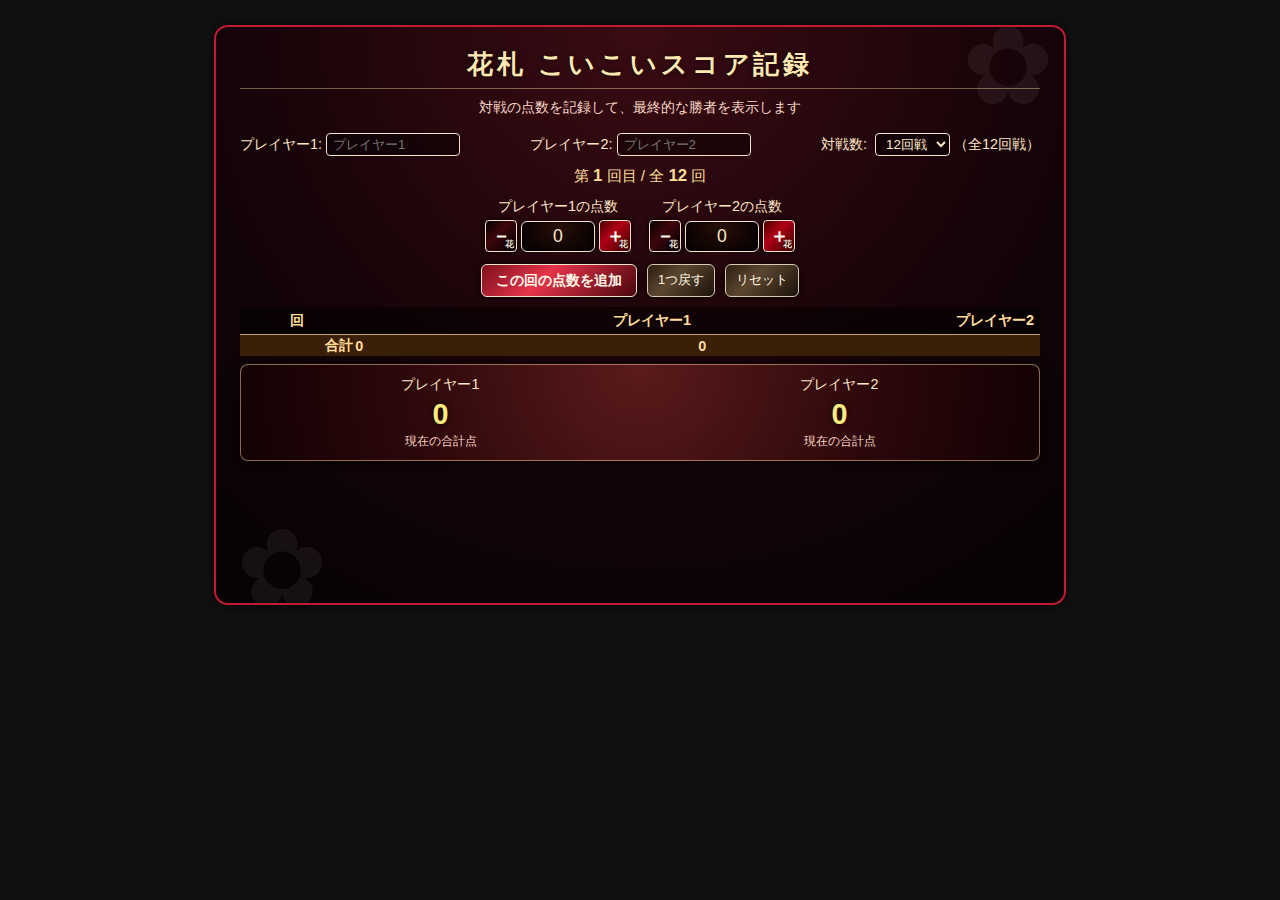
<file: koikoi.html>
<!DOCTYPE html>
<html lang="ja">
<head>
<meta charset="UTF-8">
<title>花札 こいこいスコア記録</title>
<style>
  body {
    font-family: "Hiragino Kaku Gothic ProN", "Yu Gothic", sans-serif;
    margin: 0;
    padding: 0;
    background: #111 url('https://upload.wikimedia.org/wikipedia/commons/thumb/0/0e/Hanafuda_cards_back.svg/512px-Hanafuda_cards_back.svg.png') repeat;
    background-size: 200px auto;
    color: #f9f4e6;
  }

  .app-wrap {
    max-width: 800px;
    margin: 25px auto;
    padding: 20px 24px 28px;
    background: radial-gradient(circle at top, #3b0b13 0, #160408 55%, #050204 100%);
    border-radius: 14px;
    border: 2px solid #c01b33;
    box-shadow: 0 0 16px rgba(0,0,0,0.7);
    position: relative;
    overflow: hidden;
  }

  .app-wrap::before,
  .app-wrap::after {
    content: "✿";
    position: absolute;
    font-size: 110px;
    color: rgba(255,255,255,0.06);
    pointer-events: none;
  }
  .app-wrap::before {
    top: -25px;
    right: 10px;
  }
  .app-wrap::after {
    bottom: -30px;
    left: 20px;
  }

  h1 {
    margin: 0 0 10px;
    font-size: 1.6rem;
    letter-spacing: 0.15em;
    text-align: center;
    color: #ffe9b3;
    text-shadow: 0 0 5px rgba(0,0,0,0.7);
    border-bottom: 1px solid rgba(255,233,179,0.4);
    padding-bottom: 6px;
  }

  .sub-title {
    text-align: center;
    font-size: 0.85rem;
    color: #f7d6c5;
    margin-bottom: 16px;
  }

  .control-row {
    display: flex;
    flex-wrap: wrap;
    gap: 12px 18px;
    align-items: center;
    justify-content: space-between;
    margin-bottom: 10px;
  }

  .player-name-input {
    display: flex;
    align-items: center;
    gap: 4px;
    font-size: 0.9rem;
    color: #ffe6c6;
  }

  .player-name-input input {
    width: 120px;
    padding: 3px 6px;
    border-radius: 4px;
    border: 1px solid #f0e4d0;
    background: rgba(0,0,0,0.4);
    color: #ffe9c9;
  }

  .months-select-wrap {
    font-size: 0.9rem;
    color: #ffe6c6;
  }

  .months-select-wrap select {
    margin-left: 4px;
    padding: 2px 6px;
    border-radius: 4px;
    border: 1px solid #f0e4d0;
    background: rgba(0,0,0,0.4);
    color: #ffe9c9;
  }

  .current-month {
    font-size: 0.95rem;
    color: #ffdd99;
    margin-bottom: 8px;
    text-align: center;
  }

  .current-month span {
    font-weight: bold;
    font-size: 1.05rem;
  }

  .score-input-row {
    display: flex;
    justify-content: center;
    gap: 18px;
    margin: 10px 0 12px;
  }

  .player-input-block {
    display: flex;
    flex-direction: column;
    align-items: center;
    gap: 4px;
    min-width: 140px;
  }

  .player-label {
    font-size: 0.9rem;
    color: #ffe6c6;
  }

  /* 花札風スコアコントロール全体 */
  .hana-score-control {
    display: inline-flex;
    align-items: center;
    gap: 4px;
  }

  /* 数値入力の標準↑↓を消す */
  input[type="number"]::-webkit-outer-spin-button,
  input[type="number"]::-webkit-inner-spin-button {
    -webkit-appearance: none;
    margin: 0;
  }
  input[type="number"] {
    -moz-appearance: textfield;
  }

  /* 中央の数値欄 */
  .hana-score-control .score-input {
    width: 60px;
    text-align: center;
    font-size: 1.1rem;
    padding: 4px 6px;
    border-radius: 6px;
    border: 1px solid #f0e4d0;
    background: radial-gradient(circle at top, #2a1207 0, #120504 60%, #050203 100%);
    color: #ffe9c9;
    box-shadow: 0 0 4px rgba(0,0,0,0.8) inset;
  }

  /* 花札風ボタン共通 */
  .hana-btn {
    width: 32px;
    height: 32px;
    border-radius: 4px;
    border: 1px solid #f0e4d0;
    cursor: pointer;
    font-weight: bold;
    font-size: 1.2rem;
    color: #fffbea;
    display: inline-flex;
    align-items: center;
    justify-content: center;
    padding: 0;
    box-shadow: 0 0 4px rgba(0,0,0,0.9);
    transition: transform 0.05s ease, box-shadow 0.05s ease, filter 0.1s ease;
    position: relative;
  }

  /* ＋ボタン：赤い札 */
  .hana-btn.plus-btn {
    background: linear-gradient(135deg, #4b0000 0, #b00015 40%, #3c0000 100%);
  }

  /* －ボタン：黒い札 */
  .hana-btn.minus-btn {
    background: linear-gradient(135deg, #020003 0, #3d050a 40%, #020003 100%);
  }

  /* 押したときのへこみ表現 */
  .hana-btn:active {
    transform: translateY(1px);
    box-shadow: 0 0 1px rgba(0,0,0,1);
    filter: brightness(0.9);
  }

  /* ホバー時に少し光らせる */
  .hana-btn:hover {
    filter: brightness(1.1);
  }

  /* 小さい花札マークを右下に（飾り） */
  .hana-btn::after {
    content: "花";
    position: absolute;
    right: 2px;
    bottom: 0;
    font-size: 9px;
    color: rgba(255,252,235,0.9);
    text-shadow: 0 0 2px rgba(0,0,0,0.9);
  }

  .buttons-row {
    display: flex;
    justify-content: center;
    gap: 10px;
    margin-bottom: 10px;
  }

  button.main-btn {
    padding: 6px 14px;
    border-radius: 6px;
    border: 1px solid #f0e4d0;
    background: linear-gradient(135deg, #7c101c 0, #e6344b 40%, #4a050d 100%);
    color: #fff9e9;
    font-weight: bold;
    cursor: pointer;
    box-shadow: 0 0 6px rgba(0,0,0,0.7);
    font-size: 0.9rem;
  }

  button.sub-btn {
    padding: 5px 10px;
    border-radius: 6px;
    border: 1px solid #d8cbb0;
    background: linear-gradient(135deg, #2c1e11 0, #5b4630 40%, #1b1209 100%);
    color: #fff6e3;
    font-size: 0.8rem;
    cursor: pointer;
    box-shadow: 0 0 4px rgba(0,0,0,0.7);
  }

  button:disabled {
    opacity: 0.5;
    cursor: default;
  }

  table {
    width: 100%;
    border-collapse: collapse;
    margin-top: 8px;
    font-size: 0.9rem;
  }

  thead {
    background: rgba(0,0,0,0.5);
  }

  thead th {
    padding: 4px 6px;
    border-bottom: 1px solid rgba(255, 216, 160, 0.5);
    color: #ffdd99;
    font-weight: bold;
  }

  tbody td {
    padding: 4px 6px;
    text-align: right;
    border-bottom: 1px solid rgba(255,255,255,0.08);
  }

  tbody tr:nth-child(even) {
    background: rgba(0,0,0,0.25);
  }

  tfoot td {
    font-weight: bold;
    background: #3a1f09;
    color: #ffdd99;
  }

  .total-label {
    text-align: right;
  }

  /* 合計スコアを大きく表示 */
  .total-board {
    display: flex;
    justify-content: space-around;
    gap: 16px;
    margin-top: 8px;
    padding: 10px 8px;
    background: radial-gradient(circle at top, #5b1b1b 0, #2b070a 60%, #120103 100%);
    border-radius: 8px;
    border: 1px solid rgba(255, 216, 160, 0.5);
    box-shadow: 0 0 10px rgba(0,0,0,0.7);
  }

  .total-player-box {
    text-align: center;
    min-width: 150px;
  }

  .total-player-name {
    font-size: 0.9rem;
    margin-bottom: 4px;
    color: #ffe6c6;
  }

  .total-score {
    font-size: 1.8rem;
    font-weight: bold;
    color: #ffeb7f;
    text-shadow: 0 0 6px rgba(0,0,0,0.8);
  }

  .total-caption {
    font-size: 0.75rem;
    color: #f7d6c5;
    margin-top: 2px;
  }

  /* 勝者演出表示 */
  #winnerDisplay {
    margin: 22px 0 8px 0;
    text-align: center;
    font-size: 2.1rem;
    font-weight: bold;
    color: #ffda36;
    text-shadow: 0 0 12px #ce304c, 0 0 1px #fff;
    min-height: 2.5em;
    letter-spacing: 0.1em;
    transition: all .4s;
  }
  #winnerDisplay.draw {
    color: #ffedbc;
    text-shadow: 0 0 8px #03a9f4,0 0 1px #fff;
  }
</style>
</head>
<body>
<div class="app-wrap">
  <h1>花札 こいこいスコア記録</h1>
  <div class="sub-title">対戦の点数を記録して、最終的な勝者を表示します</div>

  <div class="control-row">
    <div class="player-name-input">
      プレイヤー1:
      <input type="text" id="p1nameInput" placeholder="プレイヤー1">
    </div>
    <div class="player-name-input">
      プレイヤー2:
      <input type="text" id="p2nameInput" placeholder="プレイヤー2">
    </div>
    <div class="months-select-wrap">
      対戦数:
      <select id="monthsSelect">
        <option value="3">3回戦</option>
        <option value="6">6回戦</option>
        <option value="12" selected>12回戦</option>
        <option value="24">24回戦</option>
      </select>
      <span id="currentMonthInfo">（全12回戦）</span>
    </div>
  </div>

  <div class="current-month">
    第 <span id="currentMonth">1</span> 回目 / 全 <span id="totalMonths">12</span> 回
  </div>

  <div class="score-input-row">
    <div class="player-input-block">
      <div class="player-label" id="p1label">プレイヤー1の点数</div>
      <div class="hana-score-control">
        <button type="button" class="hana-btn minus-btn" data-target="p1score">－</button>
        <input type="number" id="p1score" class="score-input" value="0" min="0" step="1">
        <button type="button" class="hana-btn plus-btn" data-target="p1score">＋</button>
      </div>
    </div>
    <div class="player-input-block">
      <div class="player-label" id="p2label">プレイヤー2の点数</div>
      <div class="hana-score-control">
        <button type="button" class="hana-btn minus-btn" data-target="p2score">－</button>
        <input type="number" id="p2score" class="score-input" value="0" min="0" step="1">
        <button type="button" class="hana-btn plus-btn" data-target="p2score">＋</button>
      </div>
    </div>
  </div>

  <div class="buttons-row">
    <button id="addScoreBtn" class="main-btn">この回の点数を追加</button>
    <button id="undoBtn" class="sub-btn">1つ戻す</button>
    <button id="resetBtn" class="sub-btn">リセット</button>
  </div>

  <table>
    <thead>
      <tr>
        <th style="text-align:center;">回</th>
        <th style="text-align:right;" id="p1th">プレイヤー1</th>
        <th style="text-align:right;" id="p2th">プレイヤー2</th>
      </tr>
    </thead>
    <tbody id="scoreBody">
    </tbody>
    <tfoot>
      <tr>
        <td class="total-label">合計</td>
        <td id="totalP1">0</td>
        <td id="totalP2">0</td>
      </tr>
    </tfoot>
  </table>

  <div class="total-board">
    <div class="total-player-box">
      <div class="total-player-name" id="bigP1name">プレイヤー1</div>
      <div class="total-score" id="bigTotalP1">0</div>
      <div class="total-caption">現在の合計点</div>
    </div>
    <div class="total-player-box">
      <div class="total-player-name" id="bigP2name">プレイヤー2</div>
      <div class="total-score" id="bigTotalP2">0</div>
      <div class="total-caption">現在の合計点</div>
    </div>
  </div>

  <div id="winnerDisplay"></div>
</div>

<script>
  let scores = [];
  let currentMonth = 1;
  let totalMonths = 12;

  const p1input = document.getElementById('p1score');
  const p2input = document.getElementById('p2score');
  const addBtn = document.getElementById('addScoreBtn');
  const undoBtn = document.getElementById('undoBtn');
  const resetBtn = document.getElementById('resetBtn');
  const scoreBody = document.getElementById('scoreBody');
  const totalP1Cell = document.getElementById('totalP1');
  const totalP2Cell = document.getElementById('totalP2');
  const bigTotalP1 = document.getElementById('bigTotalP1');
  const bigTotalP2 = document.getElementById('bigTotalP2');
  const totalMonthsSpan = document.getElementById('totalMonths');
  const currentMonthSpan = document.getElementById('currentMonth');
  const currentMonthInfo = document.getElementById('currentMonthInfo');
  const monthsSelect = document.getElementById('monthsSelect');
  const winnerDisplay = document.getElementById('winnerDisplay');
  const p1nameInput = document.getElementById('p1nameInput');
  const p2nameInput = document.getElementById('p2nameInput');
  const p1label = document.getElementById('p1label');
  const p2label = document.getElementById('p2label');
  const p1th = document.getElementById('p1th');
  const p2th = document.getElementById('p2th');
  const bigP1name = document.getElementById('bigP1name');
  const bigP2name = document.getElementById('bigP2name');

  function updatePlayerNames() {
    const p1name = p1nameInput.value.trim() || 'プレイヤー1';
    const p2name = p2nameInput.value.trim() || 'プレイヤー2';
    p1label.textContent = `${p1name}の点数`;
    p2label.textContent = `${p2name}の点数`;
    p1th.textContent = p1name;
    p2th.textContent = p2name;
    bigP1name.textContent = p1name;
    bigP2name.textContent = p2name;
  }

  function updateHeader() {
    totalMonthsSpan.textContent = totalMonths;
    currentMonthSpan.textContent = currentMonth;
    currentMonthInfo.textContent = `（全${totalMonths}回戦）`;
  }

  function checkForWinner(sumP1, sumP2) {
    if (scores.length < totalMonths) {
      winnerDisplay.textContent = '';
      winnerDisplay.classList.remove('draw');
      stopConfetti();
      return;
    }

    if (sumP1 > sumP2) {
      winnerDisplay.textContent = `${bigP1name.textContent} の勝ち！`;
      winnerDisplay.classList.remove('draw');
      startConfetti();
    } else if (sumP2 > sumP1) {
      winnerDisplay.textContent = `${bigP2name.textContent} の勝ち！`;
      winnerDisplay.classList.remove('draw');
      startConfetti();
    } else {
      winnerDisplay.textContent = '引き分け！';
      winnerDisplay.classList.add('draw');
      stopConfetti();
    }
  }

  // 簡易的なコンフェッティ（演出はダミー。実装していなければ何もしない）
  function startConfetti() {
    // ここにコンフェッティ実装があれば呼ぶ
  }
  function stopConfetti() {
    // ここにコンフェッティ停止処理があれば呼ぶ
  }

  function renderTable() {
    scoreBody.innerHTML = '';
    let sumP1 = 0;
    let sumP2 = 0;

    scores.forEach(s => {
      const tr = document.createElement('tr');
      const tdMonth = document.createElement('td');
      const tdP1 = document.createElement('td');
      const tdP2 = document.createElement('td');
      tdMonth.textContent = s.month;
      tdMonth.style.textAlign = 'center';
      tdP1.textContent = s.p1;
      tdP2.textContent = s.p2;
      tr.appendChild(tdMonth);
      tr.appendChild(tdP1);
      tr.appendChild(tdP2);
      scoreBody.appendChild(tr);
      sumP1 += s.p1;
      sumP2 += s.p2;
    });

    totalP1Cell.textContent = sumP1;
    totalP2Cell.textContent = sumP2;
    bigTotalP1.textContent = sumP1;
    bigTotalP2.textContent = sumP2;

    checkForWinner(sumP1, sumP2);
  }

  function addScore() {
    if (currentMonth > totalMonths) {
      alert('すでに全ての月の記録が完了しています。');
      return;
    }
    const p1 = parseInt(p1input.value, 10) || 0;
    const p2 = parseInt(p2input.value, 10) || 0;

    scores.push({
      month: currentMonth,
      p1: p1,
      p2: p2
    });

    currentMonth++;
    renderTable();
    updateHeader();

    p1input.value = 0;
    p2input.value = 0;
  }

  function undoLast() {
    if (scores.length === 0) return;
    scores.pop();
    currentMonth = Math.max(1, currentMonth - 1);
    renderTable();
    updateHeader();
  }

  function resetAll() {
    if (!confirm('すべての記録をリセットしますか？')) return;
    scores = [];
    currentMonth = 1;
    renderTable();
    updateHeader();
    p1input.value = 0;
    p2input.value = 0;
    winnerDisplay.textContent = '';
    stopConfetti();
  }

  monthsSelect.addEventListener('change', () => {
    totalMonths = parseInt(monthsSelect.value, 10);
    scores = [];
    currentMonth = 1;
    renderTable();
    updateHeader();
    winnerDisplay.textContent = '';
    stopConfetti();
  });

  addBtn.addEventListener('click', addScore);
  undoBtn.addEventListener('click', undoLast);
  resetBtn.addEventListener('click', resetAll);

  p1nameInput.addEventListener('input', updatePlayerNames);
  p2nameInput.addEventListener('input', updatePlayerNames);

  // 花札風＋／－ボタンでスコアを増減させる
  document.addEventListener('click', function(e) {
    if (!e.target.classList.contains('hana-btn')) return;

    const targetId = e.target.getAttribute('data-target');
    if (!targetId) return;

    const input = document.getElementById(targetId);
    if (!input) return;

    const isPlus = e.target.classList.contains('plus-btn');

    const step = Number(input.step) || 1;
    const min = input.min === '' ? -Infinity : Number(input.min);
    const max = input.max === '' ?  Infinity : Number(input.max);

    let value = Number(input.value) || 0;
    value = isPlus ? value + step : value - step;

    if (value < min) value = min;
    if (value > max) value = max;

    input.value = value;
    input.dispatchEvent(new Event('input', { bubbles: true }));
  });

  // 初期表示
  updateHeader();
  renderTable();
  updatePlayerNames();
</script>
</body>
</html>
</file>
